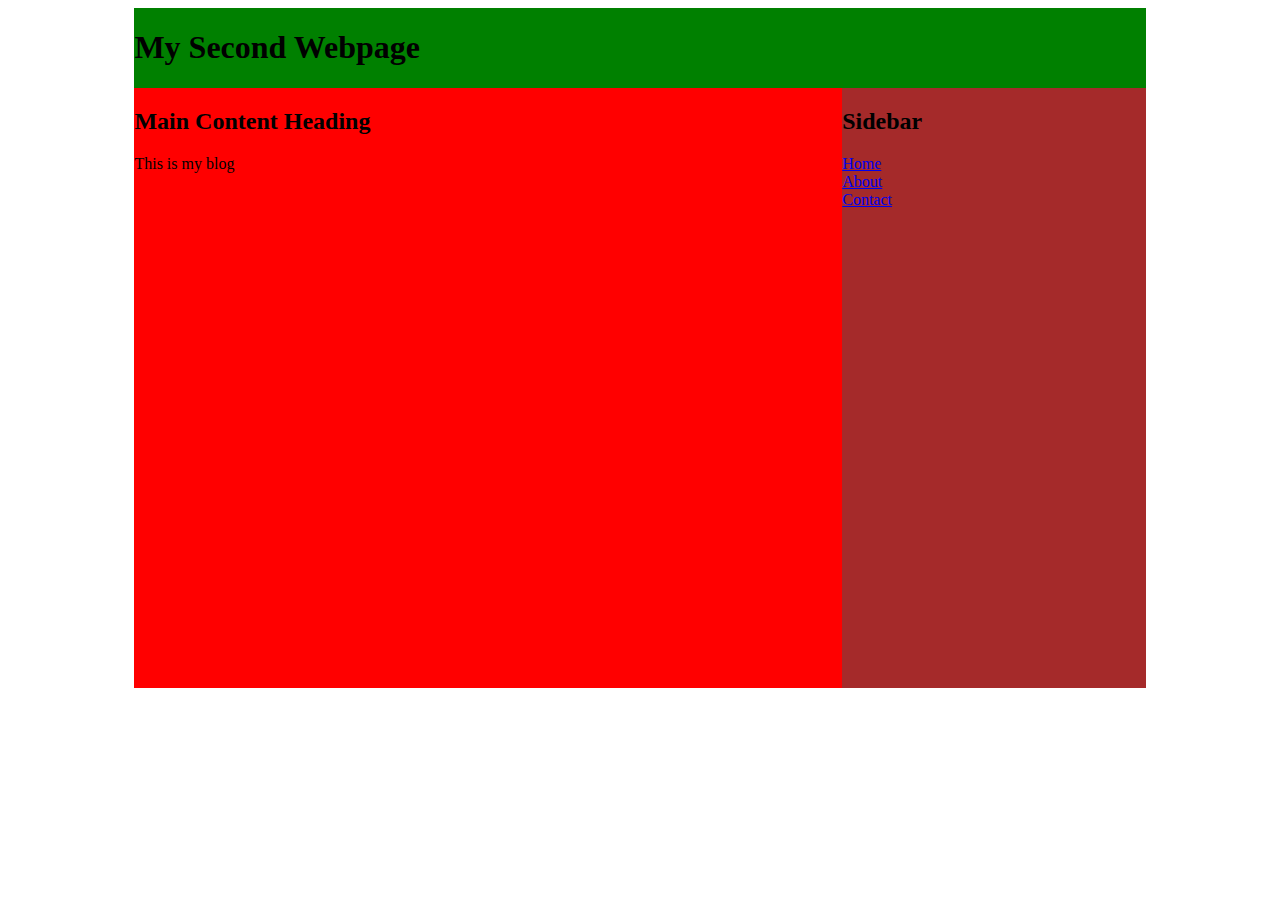
<file: 30-05-2018/index.html>
<!doctype html>
<html>
	<link rel="stylesheet" href="style.css">
	<head>
	<title> My Second Website </title>
	<meta charset="utf-8" />
	</head>
	<body>
		<div class="wrap">	
			<h1> My Second Webpage </h1>
		<div class="content"> 
			<h2>Main Content Heading</h2>	
			<p> This is my blog </p>
		</div>
		 
		<aside>
				<h2> Sidebar</h2>
				<ul>
					<li> 
						<a href="#"> Home </a>
					 </li>

					<li> 
						<a href="#"> About </a>
					 </li>
					<li> 
						<a href="#"> Contact </a>
					 </li>
				</ul>
		</aside>
		</div>

	</body>

</html>
</file>
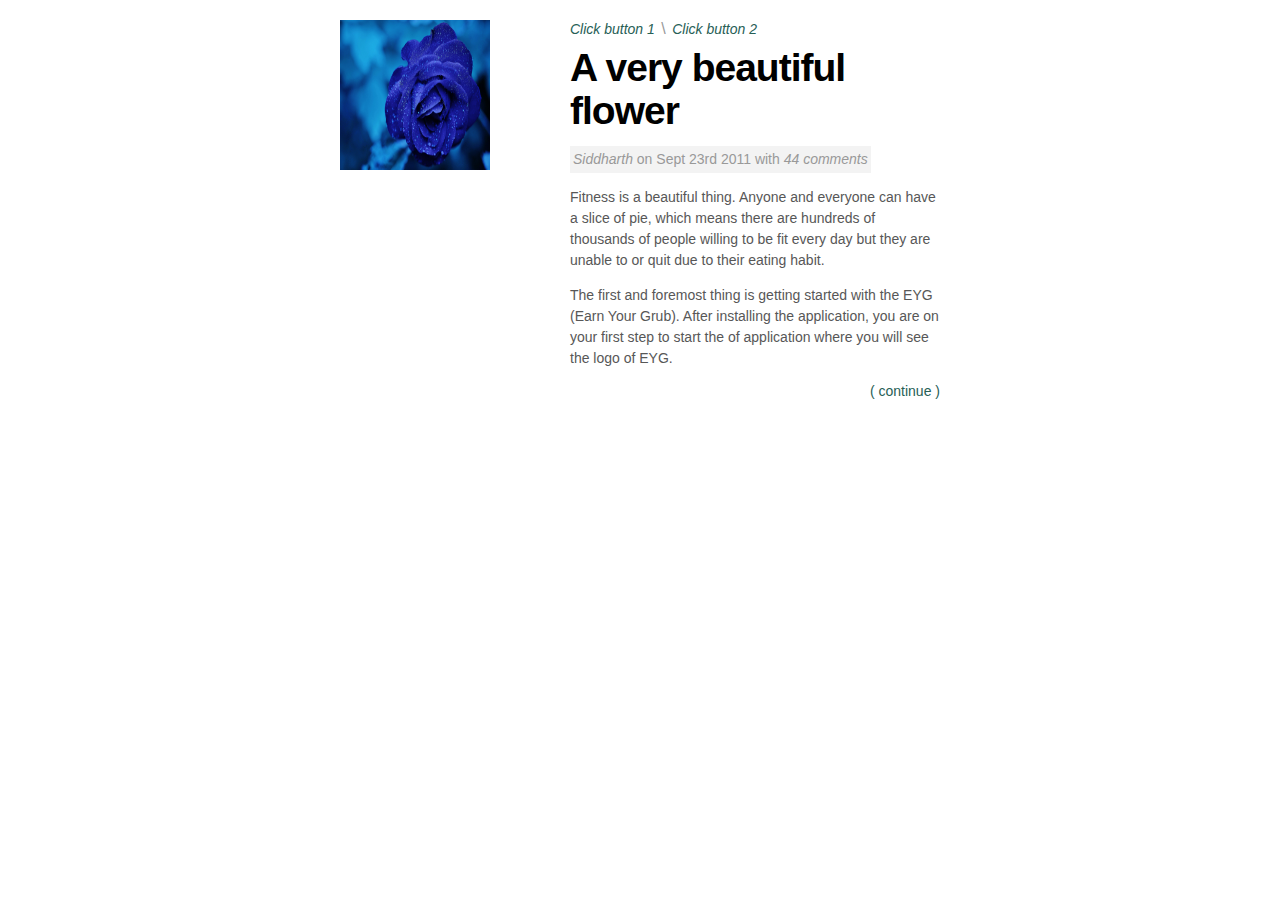
<file: 31-05-2018/index.html>
<!doctype html>
<html>
	<link rel="stylesheet" href="css/style.css">
	<head>
	<title> My Second Website </title>
	<meta charset="utf-8" />
	</head>
	<body>
		<article>
			<a href="#">
			<img src="img/img.jpg" alt="A very beautiful flower">
		    </a>
		    <div class="content">
			<ul class="meta">
				<li>
					<a href="#"> Click button 1</a>
				</li>

				<li>
					<a href="#"> Click button 2</a>
				</li>
			</ul>
			<h2>
				A very beautiful flower
			</h2>
			<p class="post_info">
				<a href="#"> Siddharth </a> on Sept 23rd 2011 with <a href="#"> 44 comments </a>
			</p>

			<div class="body">
				<p>
					Fitness is a beautiful thing. Anyone and everyone can have a slice of pie, which means there are hundreds of thousands of people willing to be fit every day but they are unable to or quit due to their eating habit. 
				</p>
				<p>
					The first and foremost thing is getting started with the EYG (Earn Your Grub). After installing the application, you are on your first step to start the of application where you will see the logo of EYG. 
				</p>
			</div>

			<a href="#" class="continue"> continue </a>
			</div>

		</article>
	</body>

</html>
</file>
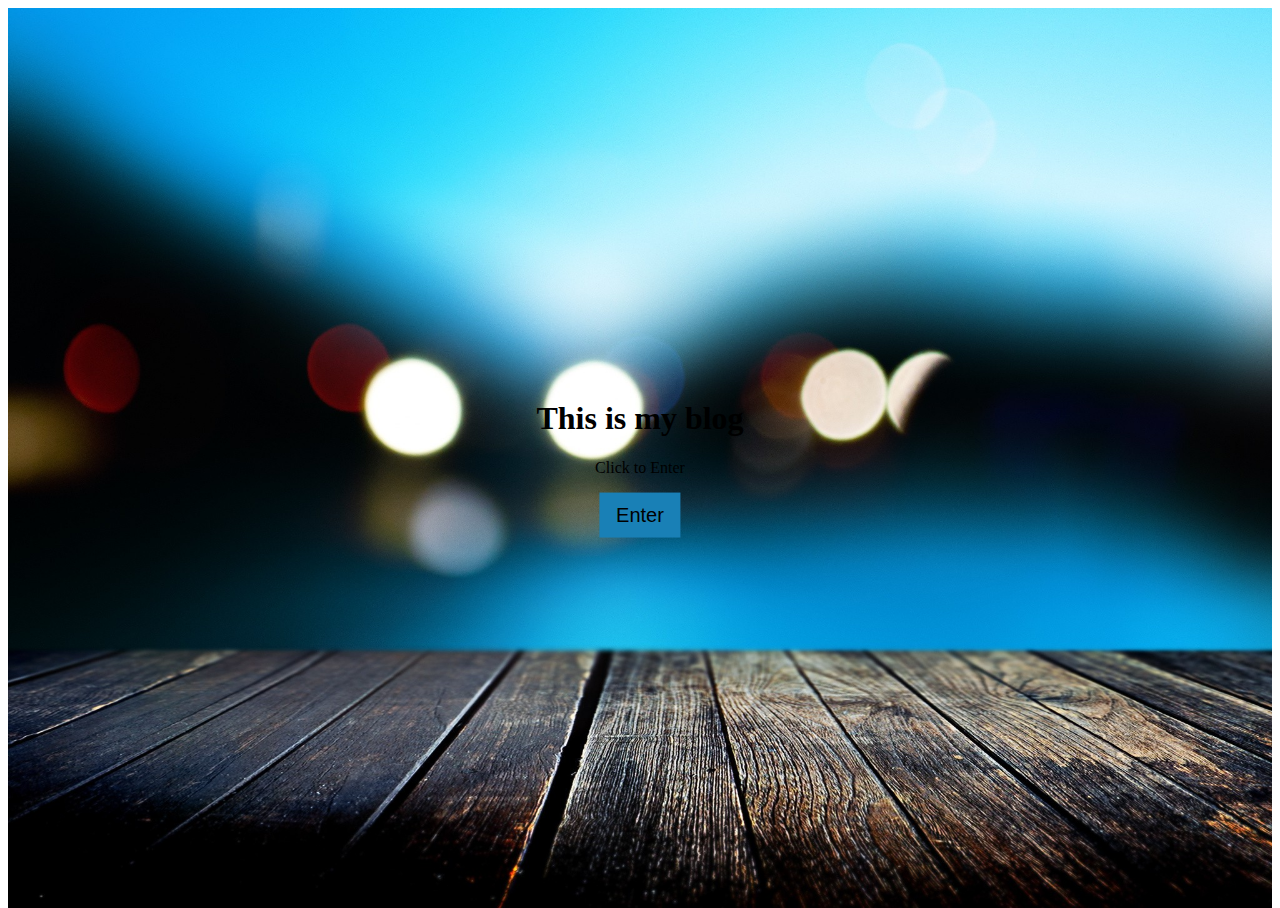
<file: assignment/index.html>
<!DOCTYPE html>
<html>
<head>
	<title>Introduction</title>
	<meta charset="utf-8">
	<link rel="stylesheet" type="text/css" href="css/hero_style.css">
</head>
<body>
	<div class="hero-image">
	  <div class="hero-text">
	    <h1>This is my blog</h1>
	    <p>Click to Enter</p>
	    <button><a href="html/blog.html"> Enter </a> </button>
	  </div>
	</div>
</body>
</html>
</file>
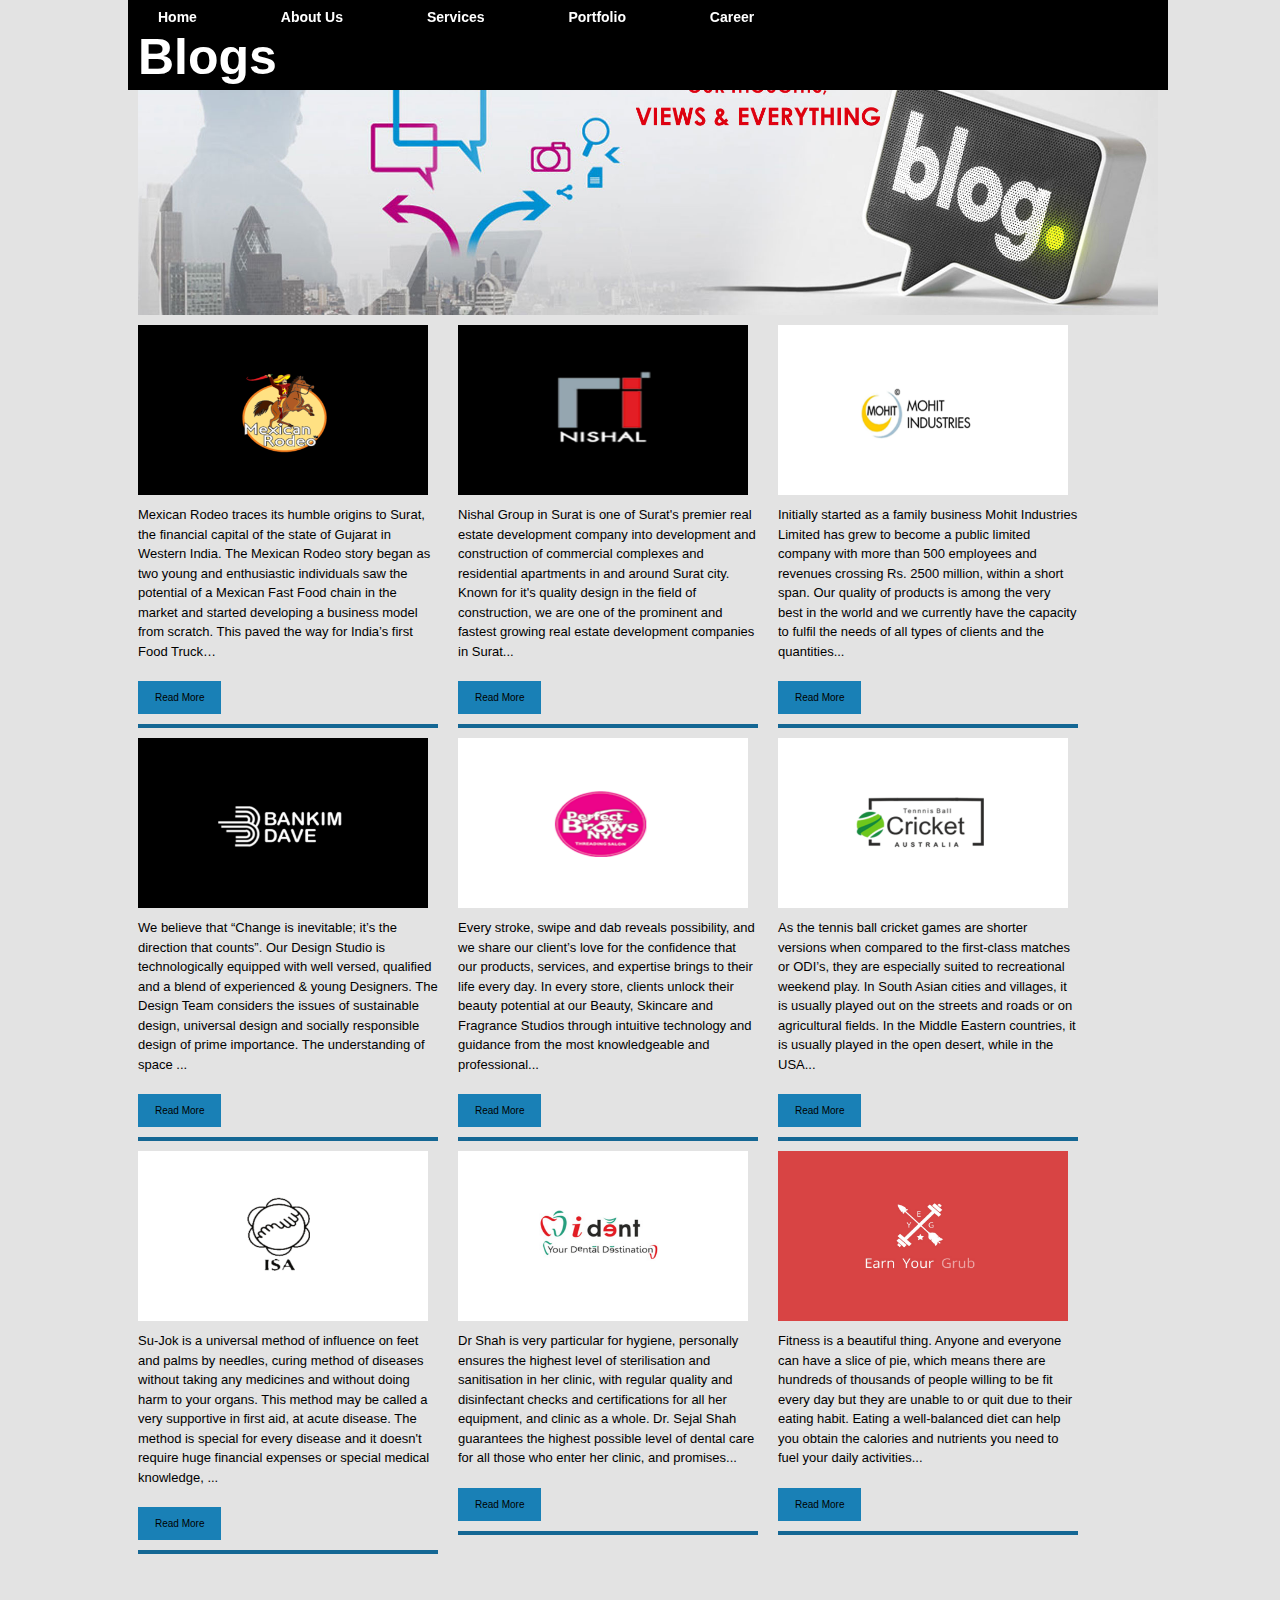
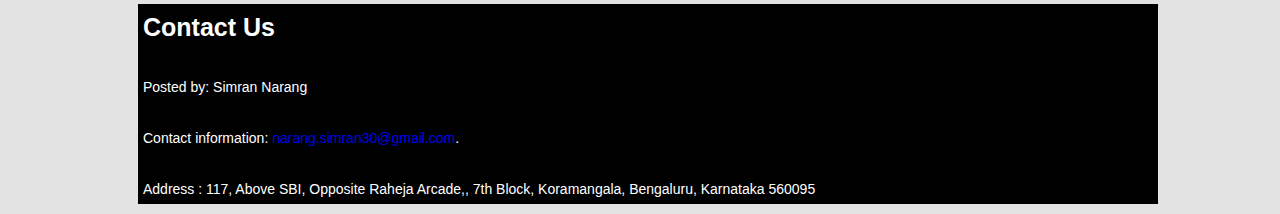
<file: assignment/html/index.html>
<!doctype html>
<html>
	
	<head>
	<title> Simran Narang </title>
	<meta charset="utf-8" />

	<link rel="stylesheet" href="../css/style.css">
	<link rel="stylesheet" href="../css/reset.css">
	<link rel="stylesheet" href="../css/text.css">
	<link rel="stylesheet" href="../css/960_12_col.css">
	<link href='https://fonts.googleapis.com/css?family=Concert One' rel='stylesheet'>
	</head>
	<body>
		<div class="wrap container_12">
			<header class="clearfix">
				<h1 class="grid_12">Blogs</h1>				
			</header>
			<section>
				<nav class="nav grid_12">
					<ul>
						<li><a href="#"> Home </a></li>
						<li><a href="#"> About Us </a></li>
						<li><a href="#"> Services </a></li>
						<li><a href="#"> Portfolio </a></li>
						<li><a href="#"> Career </a></li>
					</ul>
				</nav>
			</section>
			
			<img class="grid_12" src="../img/banner.jpg">
			
			<div class="main clearfix">
				<div class="primary grid_12">
					<section class="blog grid_4 alpha">
						<img src="../img/60-maxican rodeo.png">
						<p>
							Mexican Rodeo traces its humble origins to Surat, the financial capital of the state of Gujarat in Western India. The Mexican Rodeo story began as two young and enthusiastic individuals saw the potential of a Mexican Fast Food chain in the market and started developing a business model from scratch. This paved the way for India’s first Food Truck…
						</p>
						<button type="button"> Read More </button>
					</section>
					<section class="blog grid_4">
						<img src="../img/62-nishal.png">
						<p>
							Nishal Group in Surat is one of Surat's premier real estate development company into development and construction of commercial complexes and residential apartments in and around Surat city. Known for it's quality design in the field of construction, we are one of the prominent and fastest growing real estate development companies in Surat...
						</p>
						<button type="button"> Read More </button>
					</section>
					<section class="blog grid_4 omega">
						<img src="../img/63-Mohit industries.png">
						<p>
							Initially started as a family business Mohit Industries Limited has grew to become a public limited company with more than 500 employees and revenues crossing Rs. 2500 million, within a short span. Our quality of products is among the very best in the world and we currently have the capacity to fulfil the needs of all types of clients and the quantities...

						</p>
						<button type="button"> Read More </button>
					</section>
					<section class="blog grid_4 alpha">
						<img src="../img/64-bannkim dave.png">
						<p>
							
							We believe that “Change is inevitable; it’s the direction that counts”. Our Design Studio is technologically equipped with well versed, qualified and a blend of experienced & young Designers. The Design Team considers the issues of sustainable design, universal design and socially responsible design of prime importance. The understanding of space ...

						</p>
						<button type="button"> Read More </button>
					</section>
					<section class="blog grid_4">
						<img src="../img/65-Perfect brows.png">
						<p>
							Every stroke, swipe and dab reveals possibility, and we share our client’s love for the confidence that our products, services, and expertise brings to their life every day. In every store, clients unlock their beauty potential at our Beauty, Skincare and Fragrance Studios through intuitive technology and guidance from the most knowledgeable and professional...

						</p>
						<button type="button"> Read More </button>
					</section>
					<section class="blog grid_4 omega">
						<img src="../img/66-tennis cricket.png">
						<p>
							As the tennis ball cricket games are shorter versions when compared to the first-class matches or ODI’s, they are especially suited to recreational weekend play. In South Asian cities and villages, it is usually played out on the streets and roads or on agricultural fields. In the Middle Eastern countries, it is usually played in the open desert, while in the USA...
						</p>
						<button type="button"> Read More </button>
					</section>
					<section class="blog grid_4 alpha">
						<img src="../img/68-sujok gujarat.png">
						<p>
							Su-Jok is a universal method of influence on feet and palms by needles, curing method of diseases without taking any medicines and without doing harm to your organs. This method may be called a very supportive in first aid, at acute disease. The method is special for every disease and it doesn't require huge financial expenses or special medical knowledge, ...
						</p>
						<button type="button"> Read More </button>
					</section>
					<section class="blog grid_4">
						<img src="../img/70-ident.png">
						<p>
							Dr Shah is very particular for hygiene, personally ensures the highest level of sterilisation and sanitisation in her clinic, with regular quality and disinfectant checks and certifications for all her equipment, and clinic as a whole. Dr. Sejal Shah guarantees the highest possible level of dental care for all those who enter her clinic, and promises...
						</p>
						<button type="button"> Read More </button>
					</section>
					<section class="blog grid_4 omega">
						<img src="../img/eyg.png">
						<p>
							Fitness is a beautiful thing. Anyone and everyone can have a slice of pie, which means there are hundreds of thousands of people willing to be fit every day but they are unable to or quit due to their eating habit. Eating a well-balanced diet can help you obtain the calories and nutrients you need to fuel your daily activities...
						</p>
						<button type="button"> Read More </button>
					</section>


				</div>
		    </div>
		    <footer class="grid_12">
		    	<h4>Contact Us</h4>
				<p>Posted by: Simran Narang</p>
				<p> Contact information: <a href="mailto:narang.simran30@gmail.com">narang.simran30@gmail.com</a>.</p>
				<p>Address : 117, Above SBI, Opposite Raheja Arcade,, 7th Block, Koramangala, Bengaluru, Karnataka 560095</p>
			</footer>
		</div>
	</body>
</html>
</file>
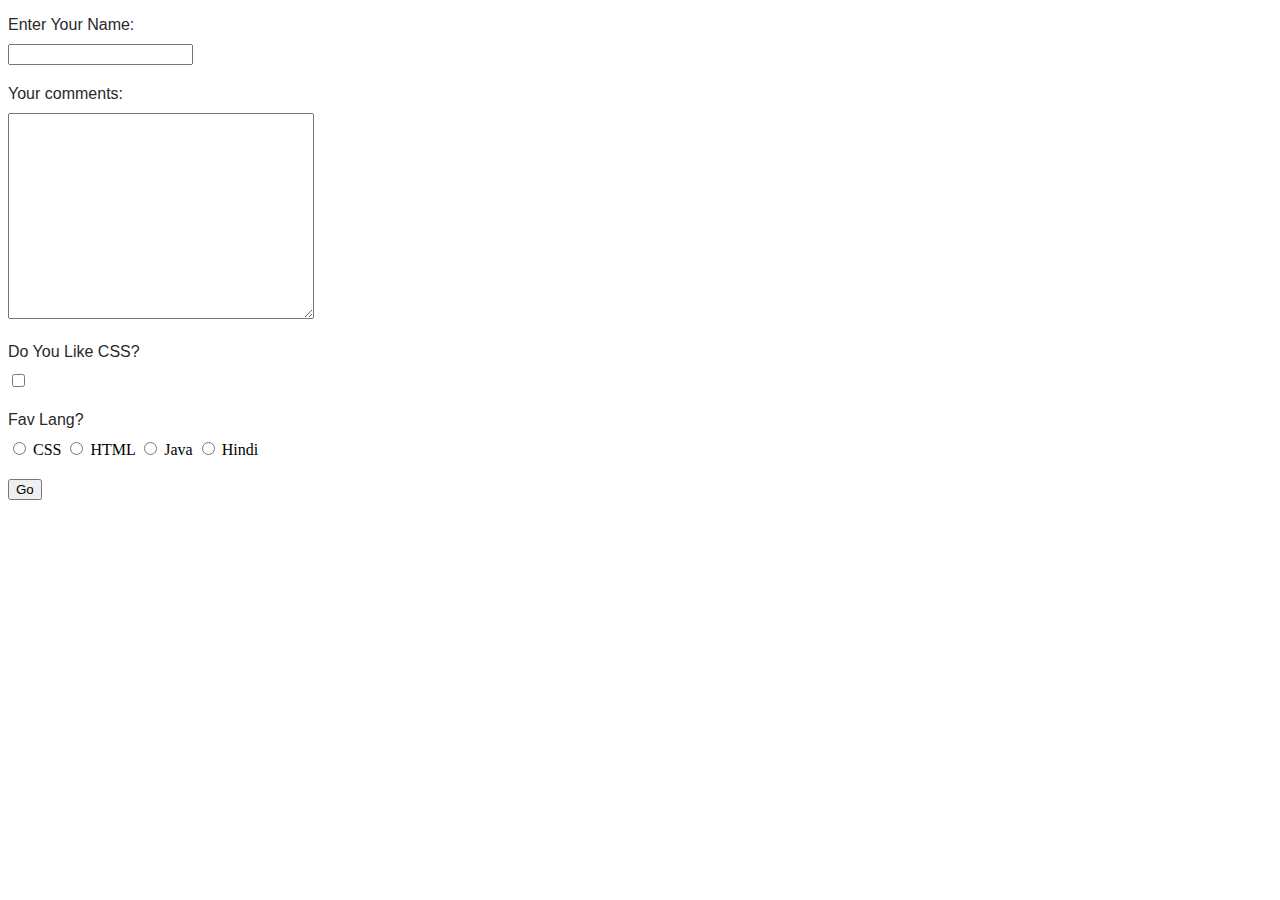
<file: 30-05-2018/form.html>
<!doctype html>
<html>
	<link rel="stylesheet" href="style1.css">
	<head>
	<title> Form </title>
	<meta charset="utf-8" />
	</head>
	<body>

		<form action="#" method="get">
			
			<ul>
				<li>
				<label for="name"> Enter Your Name: </label>
				<input type="text" id="name" name="name">
				</li>
				<li>
				<label for="comments"> Your comments: </label>
				<textarea id="comments" name="comments"></textarea>
				</li>
				<li>
					<label for="css"> Do You Like CSS? </label>
					<input type="checkbox" name="css" id="css">
				</li>

				<li>
					<label >Fav Lang?</label>
					<input type="radio" name="radio"> CSS
					<input type="radio" name="radio" > HTML
					<input type="radio" name="radio"> Java
					<input type="radio" name="radio" > Hindi
				</li>
				 <li>
				<input type="Submit" value="Go" name="Go">
				</li>		
			</ul>		


		</form>

	</body>

</html>
</file>
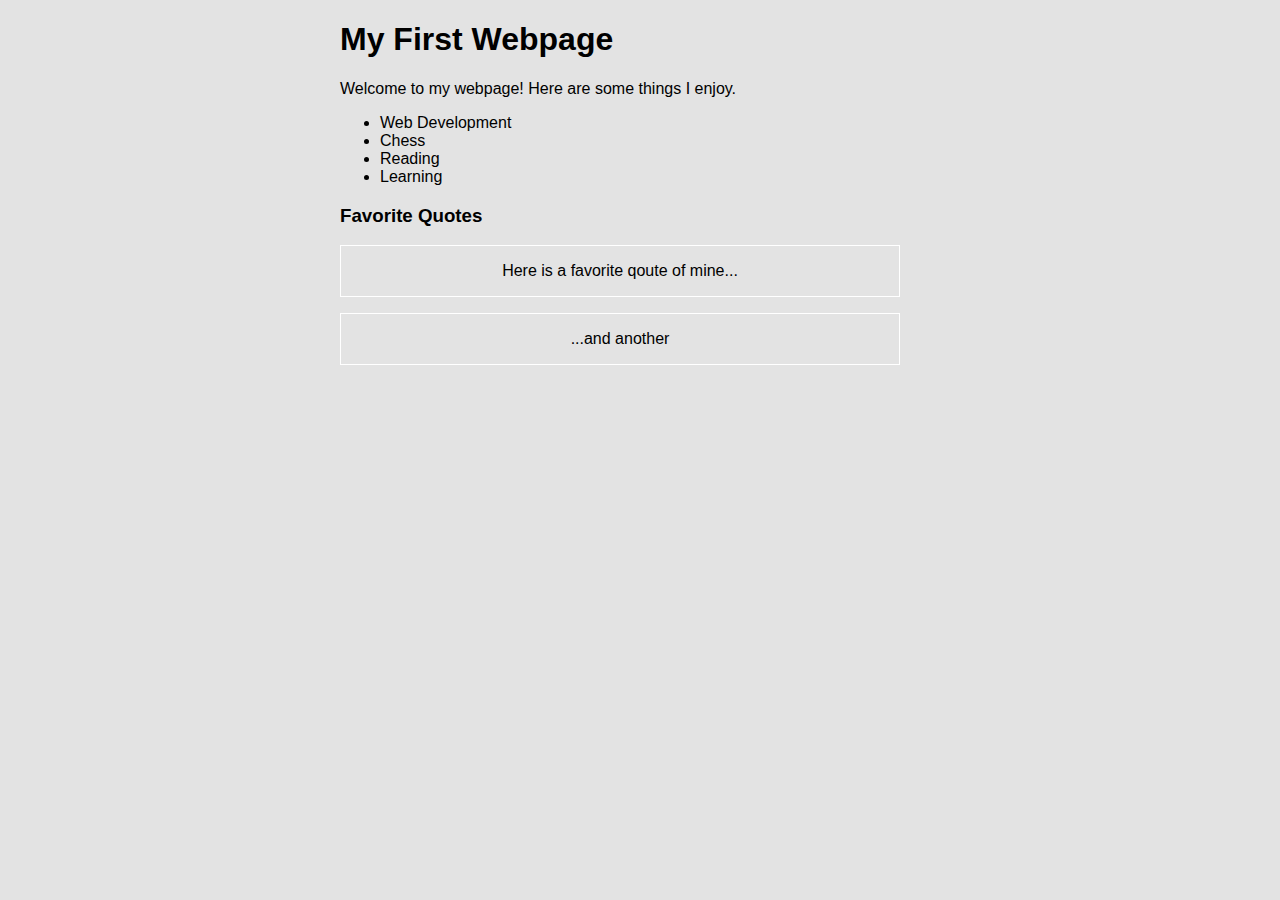
<file: Exercise/exercise.html>
<!doctype html>
<html>
	<head>
	<link rel="stylesheet" href="style.css">
	<title> My First Website </title>
	<meta charset="utf-8" />
	</head>
	<body>
		
		<h1> My First Webpage</h1>
		<p> Welcome to my webpage! Here are some things I enjoy. </p>
		<ul>
			<li> Web Development </li>
			<li> Chess </li>
			<li> Reading </li>
			<li> Learning </li>
		</ul>

	<h3> Favorite Quotes </h3>
	<blockquote> 
		<p> Here is a favorite qoute of mine... </p>
	</blockquote>
	<blockquote> 
		<p> ...and another </p>
	</blockquote>
	
	</body>

</html>
</file>
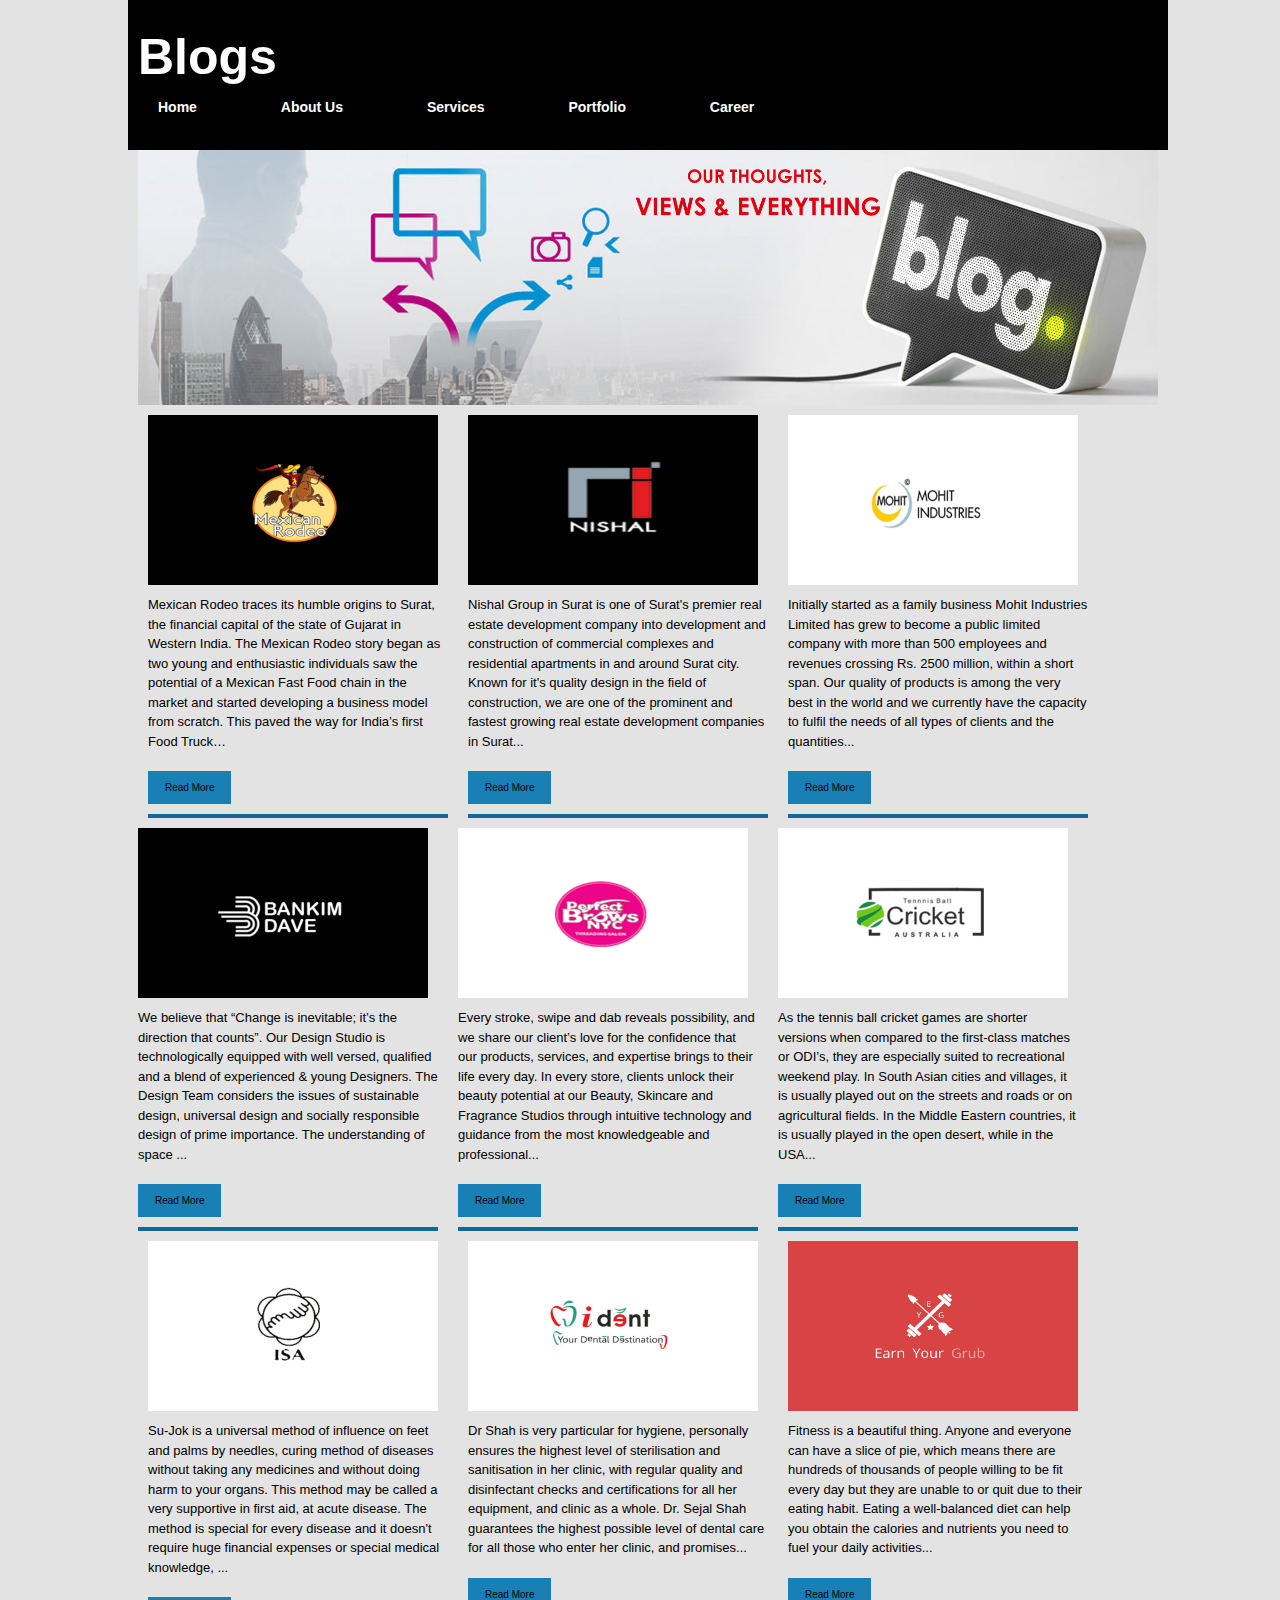
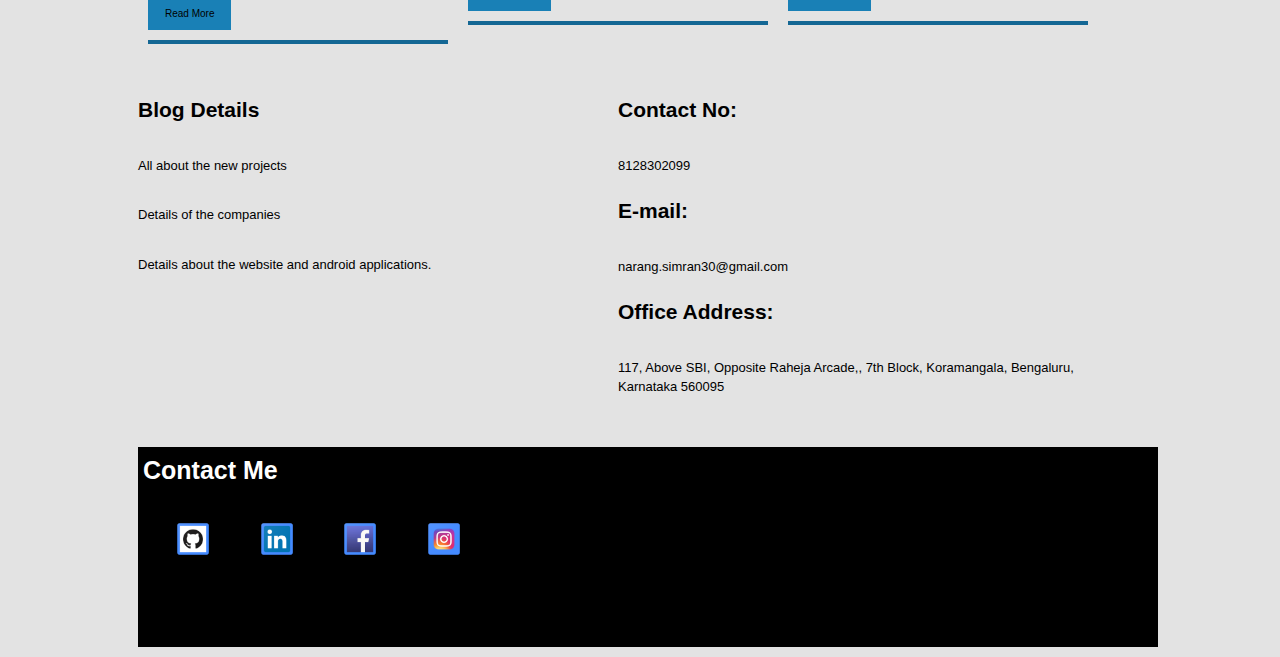
<file: assignment/html/blog.html>
<!doctype html>
<html>
	
	<head>
	<title> Simran Narang </title>
	<meta charset="utf-8" />

	<link rel="stylesheet" href="../css/style.css">
	<link rel="stylesheet" href="../css/reset.css">
	<link rel="stylesheet" href="../css/text.css">
	<link rel="stylesheet" href="../css/960_12_col.css">
	<link href='https://fonts.googleapis.com/css?family=Concert One' rel='stylesheet'>
	</head>
	<body>
		
		<div class="wrap container_12">
			<header class="clearfix">
				<h1 class="grid_12">Blogs</h1>				
	
			<section>
				<nav class="nav grid_12">
					<ul>
						<li><a href="#"> Home </a></li>
						<li><a href="#"> About Us </a></li>
						<li><a href="#"> Services </a></li>
						<li><a href="#"> Portfolio </a></li>
						<li><a href="#"> Career </a></li>
					</ul>
				</nav>
			</section>
			</header>
			
			<div class="main clearfix">

				<img class="grid_12" src="../img/banner.jpg">
				<div class="primary grid_12">
					<section class="blog grid_4 ">
						<img src="../img/60-maxican rodeo.png">
						<p>
							Mexican Rodeo traces its humble origins to Surat, the financial capital of the state of Gujarat in Western India. The Mexican Rodeo story began as two young and enthusiastic individuals saw the potential of a Mexican Fast Food chain in the market and started developing a business model from scratch. This paved the way for India’s first Food Truck…
						</p>
						<button type="button"> Read More </button>
					</section>
					<section class="blog grid_4">
						<img src="../img/62-nishal.png">
						<p>
							Nishal Group in Surat is one of Surat's premier real estate development company into development and construction of commercial complexes and residential apartments in and around Surat city. Known for it's quality design in the field of construction, we are one of the prominent and fastest growing real estate development companies in Surat...
						</p>
						<button type="button"> Read More </button>
					</section>
					<section class="blog grid_4">
						<img src="../img/63-Mohit industries.png">
						<p>
							Initially started as a family business Mohit Industries Limited has grew to become a public limited company with more than 500 employees and revenues crossing Rs. 2500 million, within a short span. Our quality of products is among the very best in the world and we currently have the capacity to fulfil the needs of all types of clients and the quantities...

						</p>
						<button type="button"> Read More </button>
					</section>
					<section class="blog grid_4 alpha">
						<img src="../img/64-bannkim dave.png">
						<p>
							
							We believe that “Change is inevitable; it’s the direction that counts”. Our Design Studio is technologically equipped with well versed, qualified and a blend of experienced & young Designers. The Design Team considers the issues of sustainable design, universal design and socially responsible design of prime importance. The understanding of space ...

						</p>
						<button type="button"> Read More </button>
					</section>
					<section class="blog grid_4">
						<img src="../img/65-Perfect brows.png">
						<p>
							Every stroke, swipe and dab reveals possibility, and we share our client’s love for the confidence that our products, services, and expertise brings to their life every day. In every store, clients unlock their beauty potential at our Beauty, Skincare and Fragrance Studios through intuitive technology and guidance from the most knowledgeable and professional...

						</p>
						<button type="button"> Read More </button>
					</section>
					<section class="blog grid_4 ">
						<img src="../img/66-tennis cricket.png">
						<p>
							As the tennis ball cricket games are shorter versions when compared to the first-class matches or ODI’s, they are especially suited to recreational weekend play. In South Asian cities and villages, it is usually played out on the streets and roads or on agricultural fields. In the Middle Eastern countries, it is usually played in the open desert, while in the USA...
						</p>
						<button type="button"> Read More </button>
					</section>
					<section class="blog grid_4">
						<img src="../img/68-sujok gujarat.png">
						<p>
							Su-Jok is a universal method of influence on feet and palms by needles, curing method of diseases without taking any medicines and without doing harm to your organs. This method may be called a very supportive in first aid, at acute disease. The method is special for every disease and it doesn't require huge financial expenses or special medical knowledge, ...
						</p>
						<button type="button"> Read More </button>
					</section>
					<section class="blog grid_4">
						<img src="../img/70-ident.png">
						<p>
							Dr Shah is very particular for hygiene, personally ensures the highest level of sterilisation and sanitisation in her clinic, with regular quality and disinfectant checks and certifications for all her equipment, and clinic as a whole. Dr. Sejal Shah guarantees the highest possible level of dental care for all those who enter her clinic, and promises...
						</p>
						<button type="button"> Read More </button>
					</section>
					<section class="blog grid_4 omega">
						<img src="../img/eyg.png">
						<p>
							Fitness is a beautiful thing. Anyone and everyone can have a slice of pie, which means there are hundreds of thousands of people willing to be fit every day but they are unable to or quit due to their eating habit. Eating a well-balanced diet can help you obtain the calories and nutrients you need to fuel your daily activities...
						</p>
						<button type="button"> Read More </button>
					</section>


				</div>
		    </div>
		    <main class="container_12">                        <!--Contains 2 vertical columns divided into 3 rows-->
	          <section class="grid_6">
	              <h3>Blog Details</h3>
	                   <p>
	                       All about the new projects 
	                   </p>
	                   <p>
	                       Details of the companies
	                   </p>
	                   <p>
	                        Details about the website and android applications.
	                   </p>
	          </section>
	          <section class="grid_6">
	              <table>
	                  <tr>
	                      <h3>Contact No:</h3>
	                      <p>8128302099</p>
	                  </tr>
	                  <tr>
	                      <h3>E-mail:</h3>
	                      <p>narang.simran30@gmail.com</p>
	                  </tr>
	                  <tr>
	                      <h3>Office Address:</h3>
	                      <p>117, Above SBI, Opposite Raheja Arcade,, 7th Block, Koramangala, Bengaluru, Karnataka 560095</p>
	                  </tr>
	              </table>
	          </section>
            </main>
		    <footer class="grid_12">
		    	<h4>Contact Me</h4>
				<ul>
                <li>
                    <a href="https://github.com/SimranNarang">
                        <img src="../img/github.png" alt="github">
                    </a>
                </li>

                <li>
                    <a href="https://www.linkedin.com/in/simran-narang/">
                        <img src="../img/linked.png" alt="linkedin">
                    </a>
                </li>

                <li>
                    <a href="https://www.facebook.com/">
                        <img src="../img/fb.png" alt="facebook">
                    </a>
                </li>

                <li>
                    <a href="https://www.instagram.com/myprofile">
                        <img src="../img/insta.png" alt="hirist">
                    </a>
                </li>
            </ul>
			</footer>
		</div>
	</body>
</html>
</file>
<file: 30-05-2018/style.css>
.wrap {
	min-width: 600px;
	width: 80%;
	margin: auto;
	background: green; 
	overflow: hidden;
}
.content, aside{
	height: 600px;
}
.content{
	float: left;
	background: red;
	width: 70%;
}

aside{

	background: brown; 
	float: left;
	width: 30%;

}
aside ul{
	list-style: none;
	padding-left: 0px; 
}
</file>
<file: 31-05-2018/css/style.css>
article img{
	float: left;
	margin-right: 30px;
	height: 150px;
	width: 150px;
}
.meta a , .post_info a{
 font-style: italic;
 font-size: 14px;
}
.continue{
	float: right;
	font-size: 14px;
}
.continue:before{
	content: '('
}
.continue:after{
	content: ')'
} 
h2{
	font-size: 39px;
	line-height: 43px;
	letter-spacing: -1px;
}
a:hover{
	color: black;
}

article h2{
	margin: 0;
}

.meta {
	padding-left: 0;
	margin: 0 0 8px;
}

body{
	width: 600px;
	margin: 20px auto;
	font-family: sans-serif; 

}
.meta li:last-child:after{
	content: none;
}
.meta li:after {
	content: '\\';
	color: #999;
	padding: 0 2px; 
}
.meta li{
	display: inline;
	text-decoration: none;
}

article a{
	color: #276056;
	text-decoration: none;
}
.content {
	width: 370px;
	float: right;
}
.post_info{
	background: #f3f3f3;
	color: #999;
	padding: 3px;
	float: left;  
	font-size: 14px; 
}
p{
	font-size: 14px;
	line-height: 21px;
}
.post_info a{
	color: #999;
	text-decoration: none;
}
.post_info a:hover{
	color: black;
}
.body{
	clear: both;
	color: #575757;
}
</file>
<file: assignment/css/hero_style.css>
body, html {
    height: 100%;
}

/* The hero image */
.hero-image {
    /* The image used */
    background-image: url("../img/photographer.jpg");

    /* Set a specific height */
    height: 100%;

    /* Position and center the image to scale nicely on all screens */
    background-position: center;
    background-repeat: no-repeat;
    background-size: cover;
    position: relative;
}

/* Place text in the middle of the image */
.hero-text {
    text-align: center;
    position: absolute;
    top: 50%;
    left: 50%;
    transform: translate(-50%, -50%);
    color: black;
}
a {
    text-decoration: none;
    color: black;
}
button{
    padding: 11px 17px;
    font-size: 20px;
    border: 0;
    background-color: #1980B6;
}
</file>
<file: assignment/css/style.css>
.nav{
	background-color: black;
}

header{
	color: white;
	background-color: black;
	position: fixed;
	padding: 50px;

}
header h1{
/*	background: url(img/easternts_logo.gif) no-repeat;  */
	padding-top: 20px;
	width: 267px;
	height: 60px; 
	font-size: 50px; 
}

button{
	margin-left: auto;
	margin-right: auto;
	margin-bottom: 10px;
	padding: 11px 17px;
	font-size: 10px;
	border: 0;
	background-color: #1980B6;
}
.blog{
	border-bottom: 4px solid #146794;

}
body{
	background-color: #e3e3e3;
	margin: auto;
	font-family: 'Concert One';
	font-size: 22px;
}

nav ul li{
	display: inline;
	margin-left: 0;
	margin-right: 40px;
	font-size: 20px;
	padding: 20px 20px; 
}
.main{
	padding-top: 120px;
	position: center;
}
.blog img{
	width: 290px;
	height: 170px;
}
nav ul li a{
	text-decoration: none;
	position: relative;
	font-size: 14px;
	line-height: 14px;
	display: box;
	color: #FFF;
	font-weight: 600;
}
nav ul li a:hover{
	color: #4b4d4f;

}
.main{
	margin: 30px 0;
}
secton.solid{
	border-style: solid;
}
section{
	box-sizing: border-box;
}
section p{
	padding-top: 10px;
}
footer h4{
	padding: 5px 5px;
	font-size: 25px;
}
footer a{
	text-decoration: none;

}
footer p{
	padding: 5px 5px;
	font-size: 14px;
}

footer{
	background-color: black;
	display: block;
	height: 200px;
	color: white;

}
footer img{
	height: 40px; 
	width: 40px;
	padding: 5px 5px;
}
footer ul li{
	display: inline;
	text-decoration: none;
}
</file>
<file: assignment/css/text.css>
/*
  960 Grid System ~ Text CSS.
  Learn more ~ http://960.gs/

  Licensed under GPL and MIT.
*/

/* `Basic HTML
----------------------------------------------------------------------------------------------------*/

body {
  font: 13px/1.5 "Helvetica Neue", Arial, "Liberation Sans", FreeSans, sans-serif;
}

pre,
code {
  font-family: "DejaVu Sans Mono", Menlo, Consolas, monospace;
}

hr {
  border: 0 solid #ccc;
  border-top-width: 1px;
  clear: both;
  height: 0;
}

/* `Headings
----------------------------------------------------------------------------------------------------*/

h1 {
  font-size: 25px;
}

h2 {
  font-size: 23px;
}

h3 {
  font-size: 21px;
}

h4 {
  font-size: 19px;
}

h5 {
  font-size: 17px;
}

h6 {
  font-size: 15px;
}

/* `Spacing
----------------------------------------------------------------------------------------------------*/

ol {
  list-style: decimal;
}

ul {
  list-style: disc;
}

li {
  margin-left: 30px;
}

p,
dl,
hr,
h1,
h2,
h3,
h4,
h5,
h6,
ol,
ul,
pre,
table,
address,
fieldset,
figure {
  margin-bottom: 20px;
}
</file>
<file: assignment/css/960_12_col.css>
/*
  960 Grid System ~ Core CSS.
  Learn more ~ http://960.gs/

  Licensed under GPL and MIT.
*/

/*
  Forces backgrounds to span full width,
  even if there is horizontal scrolling.
  Increase this if your layout is wider.

  Note: IE6 works fine without this fix.
*/



/* `Container
----------------------------------------------------------------------------------------------------*/

.container_12 {
  margin-left: auto;
  margin-right: auto;
  width: 1024px;
}

/* `Grid >> Global
----------------------------------------------------------------------------------------------------*/

.grid_1,
.grid_2,
.grid_3,
.grid_4,
.grid_5,
.grid_6,
.grid_7,
.grid_8,
.grid_9,
.grid_10,
.grid_11,
.grid_12 {
  display: inline;
  float: left;
  margin-left: 10px;
  margin-right: 10px;
  margin-bottom: 10px;
}

.push_1, .pull_1,
.push_2, .pull_2,
.push_3, .pull_3,
.push_4, .pull_4,
.push_5, .pull_5,
.push_6, .pull_6,
.push_7, .pull_7,
.push_8, .pull_8,
.push_9, .pull_9,
.push_10, .pull_10,
.push_11, .pull_11 {
  position: relative;
}

/* `Grid >> Children (Alpha ~ First, Omega ~ Last)
----------------------------------------------------------------------------------------------------*/

.alpha {
  margin-left: 0;
}

.omega {
  margin-right: 0;
}

/* `Grid >> 12 Columns
----------------------------------------------------------------------------------------------------*/

.container_12 .grid_1 {
  width: 60px;
}

.container_12 .grid_2 {
  width: 140px;
}

.container_12 .grid_3 {
  width: 220px;
}

.container_12 .grid_4 {
  width: 300px;
}

.container_12 .grid_5 {
  width: 380px;
}

.container_12 .grid_6 {
  width: 460px;
}

.container_12 .grid_7 {
  width: 540px;
}

.container_12 .grid_8 {
  width: 620px;
}

.container_12 .grid_9 {
  width: 700px;
}

.container_12 .grid_10 {
  width: 780px;
}

.container_12 .grid_11 {
  width: 860px;
}

.container_12 .grid_12 {
  width: 1020px;
}

/* `Prefix Extra Space >> 12 Columns
----------------------------------------------------------------------------------------------------*/

.container_12 .prefix_1 {
  padding-left: 80px;
}

.container_12 .prefix_2 {
  padding-left: 160px;
}

.container_12 .prefix_3 {
  padding-left: 240px;
}

.container_12 .prefix_4 {
  padding-left: 320px;
}

.container_12 .prefix_5 {
  padding-left: 400px;
}

.container_12 .prefix_6 {
  padding-left: 480px;
}

.container_12 .prefix_7 {
  padding-left: 560px;
}

.container_12 .prefix_8 {
  padding-left: 640px;
}

.container_12 .prefix_9 {
  padding-left: 720px;
}

.container_12 .prefix_10 {
  padding-left: 800px;
}

.container_12 .prefix_11 {
  padding-left: 880px;
}

/* `Suffix Extra Space >> 12 Columns
----------------------------------------------------------------------------------------------------*/

.container_12 .suffix_1 {
  padding-right: 80px;
}

.container_12 .suffix_2 {
  padding-right: 160px;
}

.container_12 .suffix_3 {
  padding-right: 240px;
}

.container_12 .suffix_4 {
  padding-right: 320px;
}

.container_12 .suffix_5 {
  padding-right: 400px;
}

.container_12 .suffix_6 {
  padding-right: 480px;
}

.container_12 .suffix_7 {
  padding-right: 560px;
}

.container_12 .suffix_8 {
  padding-right: 640px;
}

.container_12 .suffix_9 {
  padding-right: 720px;
}

.container_12 .suffix_10 {
  padding-right: 800px;
}

.container_12 .suffix_11 {
  padding-right: 880px;
}

/* `Push Space >> 12 Columns
----------------------------------------------------------------------------------------------------*/

.container_12 .push_1 {
  left: 80px;
}

.container_12 .push_2 {
  left: 160px;
}

.container_12 .push_3 {
  left: 240px;
}

.container_12 .push_4 {
  left: 320px;
}

.container_12 .push_5 {
  left: 400px;
}

.container_12 .push_6 {
  left: 480px;
}

.container_12 .push_7 {
  left: 560px;
}

.container_12 .push_8 {
  left: 640px;
}

.container_12 .push_9 {
  left: 720px;
}

.container_12 .push_10 {
  left: 800px;
}

.container_12 .push_11 {
  left: 880px;
}

/* `Pull Space >> 12 Columns
----------------------------------------------------------------------------------------------------*/

.container_12 .pull_1 {
  left: -80px;
}

.container_12 .pull_2 {
  left: -160px;
}

.container_12 .pull_3 {
  left: -240px;
}

.container_12 .pull_4 {
  left: -320px;
}

.container_12 .pull_5 {
  left: -400px;
}

.container_12 .pull_6 {
  left: -480px;
}

.container_12 .pull_7 {
  left: -560px;
}

.container_12 .pull_8 {
  left: -640px;
}

.container_12 .pull_9 {
  left: -720px;
}

.container_12 .pull_10 {
  left: -800px;
}

.container_12 .pull_11 {
  left: -880px;
}

/* `Clear Floated Elements
----------------------------------------------------------------------------------------------------*/

/* http://sonspring.com/journal/clearing-floats */

.clear {
  clear: both;
  display: block;
  overflow: hidden;
  visibility: hidden;
  width: 0;
  height: 0;
}

/* http://www.yuiblog.com/blog/2010/09/27/clearfix-reloaded-overflowhidden-demystified */

.clearfix:before,
.clearfix:after,
.container_12:before,
.container_12:after {
  content: '.';
  display: block;
  overflow: hidden;
  visibility: hidden;
  font-size: 0;
  line-height: 0;
  width: 0;
  height: 0;
}

.clearfix:after,
.container_12:after {
  clear: both;
}

/*
  The following zoom:1 rule is specifically for IE6 + IE7.
  Move to separate stylesheet if invalid CSS is a problem.
*/

.clearfix,
.container_12 {
  zoom: 1;
}
</file>
<file: 30-05-2018/style1.css>
form li{
	list-style: none;
	margin-bottom: 20px;
}
form ul{
	padding-left: 0;
}

label{
	display: block ;
	cursor: pointer;
	color: #292929;
	font-family: sans-serif;
	padding-bottom: 10px;
}
textarea{
	width: 300px;
	height: 200px;
}
</file>
<file: Exercise/style.css>
body{
	background-color: #e3e3e3;
	font-family : sans-serif;
	width: 600px;
	margin: auto;
}

blockquote {
	border: 1px solid white;
	text-align: center;
	margin-left: 0px;
}
</file>
